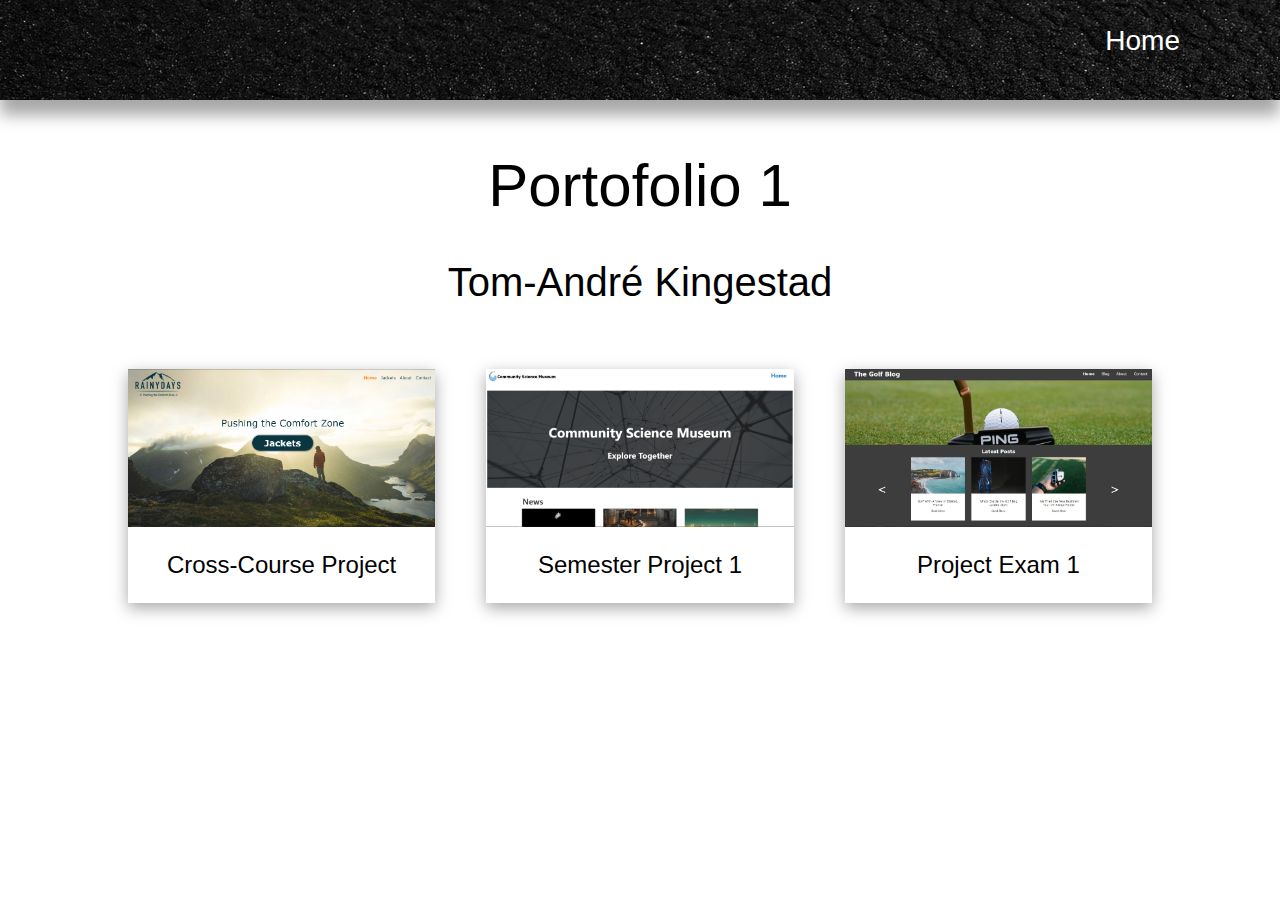
<file: index.html>
<!DOCTYPE html>
<html lang="en">
  <head>
    <meta charset="UTF-8" />
    <meta http-equiv="X-UA-Compatible" content="IE=edge" />
    <meta name="viewport" content="width=device-width, initial-scale=1.0" />
    <title>Portofolio 1 Tom-André Kingestad</title>
    <link rel="stylesheet" href="Styles/index.css" />
  </head>
  <body>
    <main>
      <header>
        <a href="index.html" class="home">Home</a>
      </header>
      <h1>Portofolio 1</h1>
      <h2>Tom-André Kingestad</h2>
      <div class="pageGrid">
        <div class="webPage">
          <a href="rainydays.html"
            ><img
              src="Images/rainydays.jpg"
              alt="screenshot of RainyDays web page"
            />
            <p>Cross-Course Project</p>
          </a>
        </div>
        <div class="webPage">
          <a href="museum.html"
            ><img
              src="Images/museum.jpg"
              alt="screenshot of RainyDays web page"
            />
            <p>Semester Project 1</p></a
          >
        </div>
        <div class="webPage">
          <a href="golfBlog.html"
            ><img
              src="Images/golf-blog.jpg"
              alt="screenshot of RainyDays web page"
            />
            <p>Project Exam 1</p>
          </a>
        </div>
      </div>
    </main>
  </body>
</html>
</file>
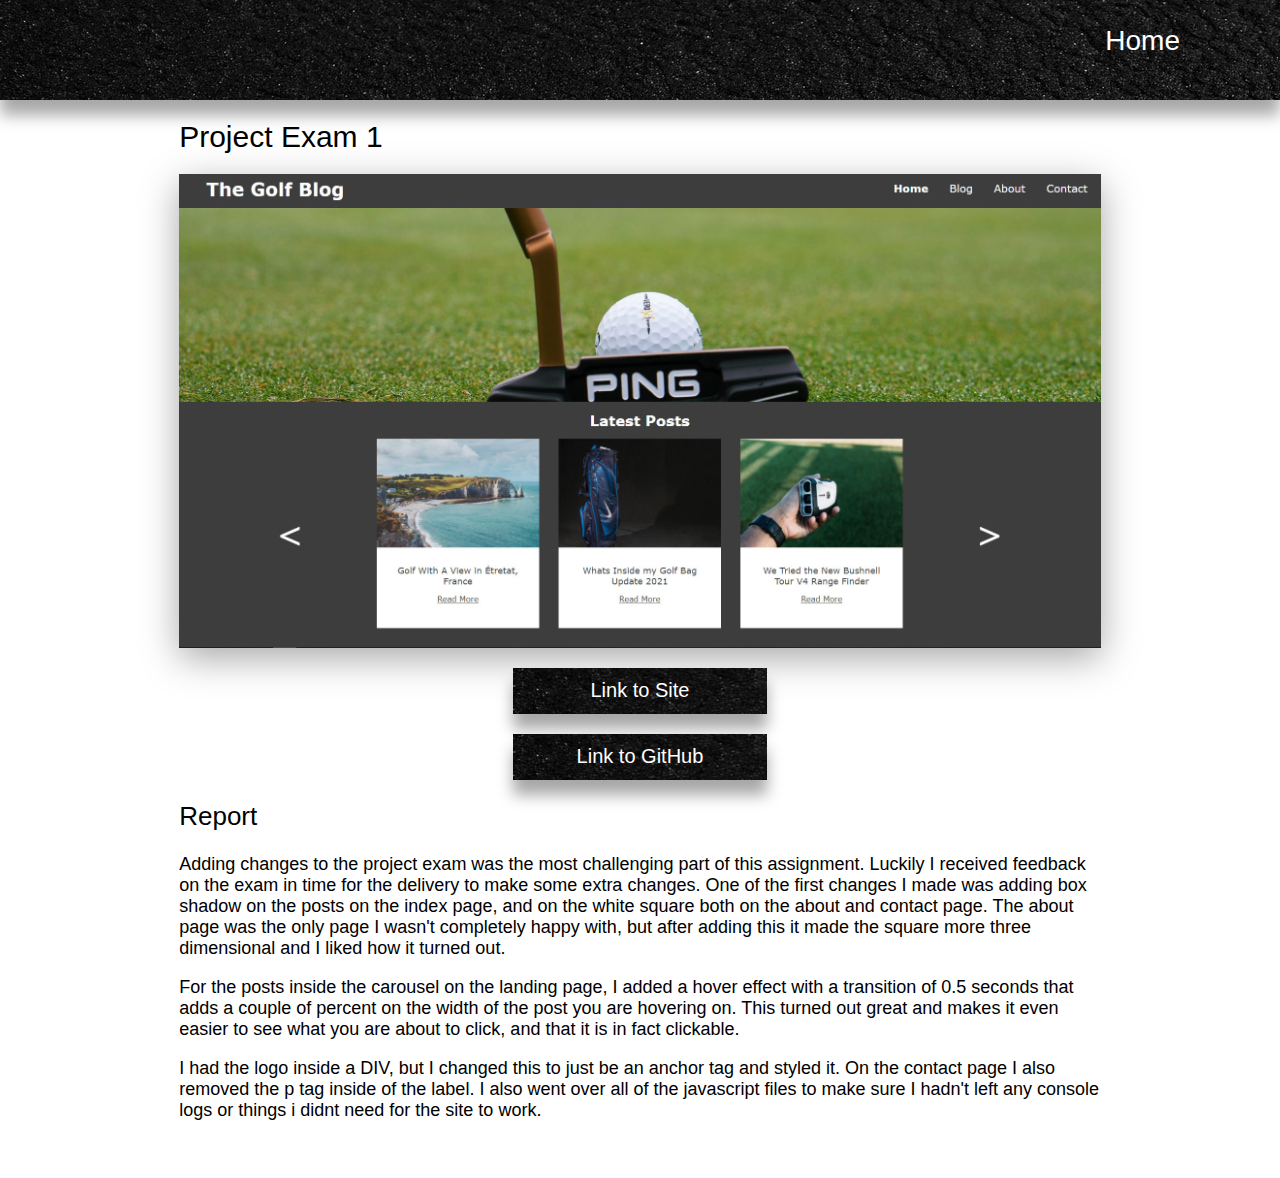
<file: golfBlog.html>
<!DOCTYPE html>
<html lang="en">
  <head>
    <meta charset="UTF-8" />
    <meta http-equiv="X-UA-Compatible" content="IE=edge" />
    <meta name="viewport" content="width=device-width, initial-scale=1.0" />
    <title>Project Exam 1</title>
    <link rel="stylesheet" href="Styles/page.css" />
  </head>
  <body>
    <header>
      <a href="index.html" class="home">Home</a>
    </header>
    <main>
      <h1>Project Exam 1</h1>
      <img src="Images/golf-blog.jpg" alt="" />
      <a href="https://golfblogv2-tomandre-kingestad.netlify.app/"
        ><p>Link to Site</p></a
      >
      <a href="https://github.com/TomAnKing/golf-blogV2"
        ><p>Link to GitHub</p></a
      >
      <h2>Report</h2>
      <div class="report">
        <p>
          Adding changes to the project exam was the most challenging part of
          this assignment. Luckily I received feedback on the exam in time for
          the delivery to make some extra changes. One of the first changes I
          made was adding box shadow on the posts on the index page, and on the
          white square both on the about and contact page. The about page was
          the only page I wasn't completely happy with, but after adding this it
          made the square more three dimensional and I liked how it turned out.
        </p>
        <p>
          For the posts inside the carousel on the landing page, I added a hover
          effect with a transition of 0.5 seconds that adds a couple of percent
          on the width of the post you are hovering on. This turned out great
          and makes it even easier to see what you are about to click, and that
          it is in fact clickable.
        </p>
        <p>
          I had the logo inside a DIV, but I changed this to just be an anchor
          tag and styled it. On the contact page I also removed the p tag inside
          of the label. I also went over all of the javascript files to make
          sure I hadn't left any console logs or things i didnt need for the
          site to work.
        </p>
      </div>
    </main>
  </body>
</html>
</file>
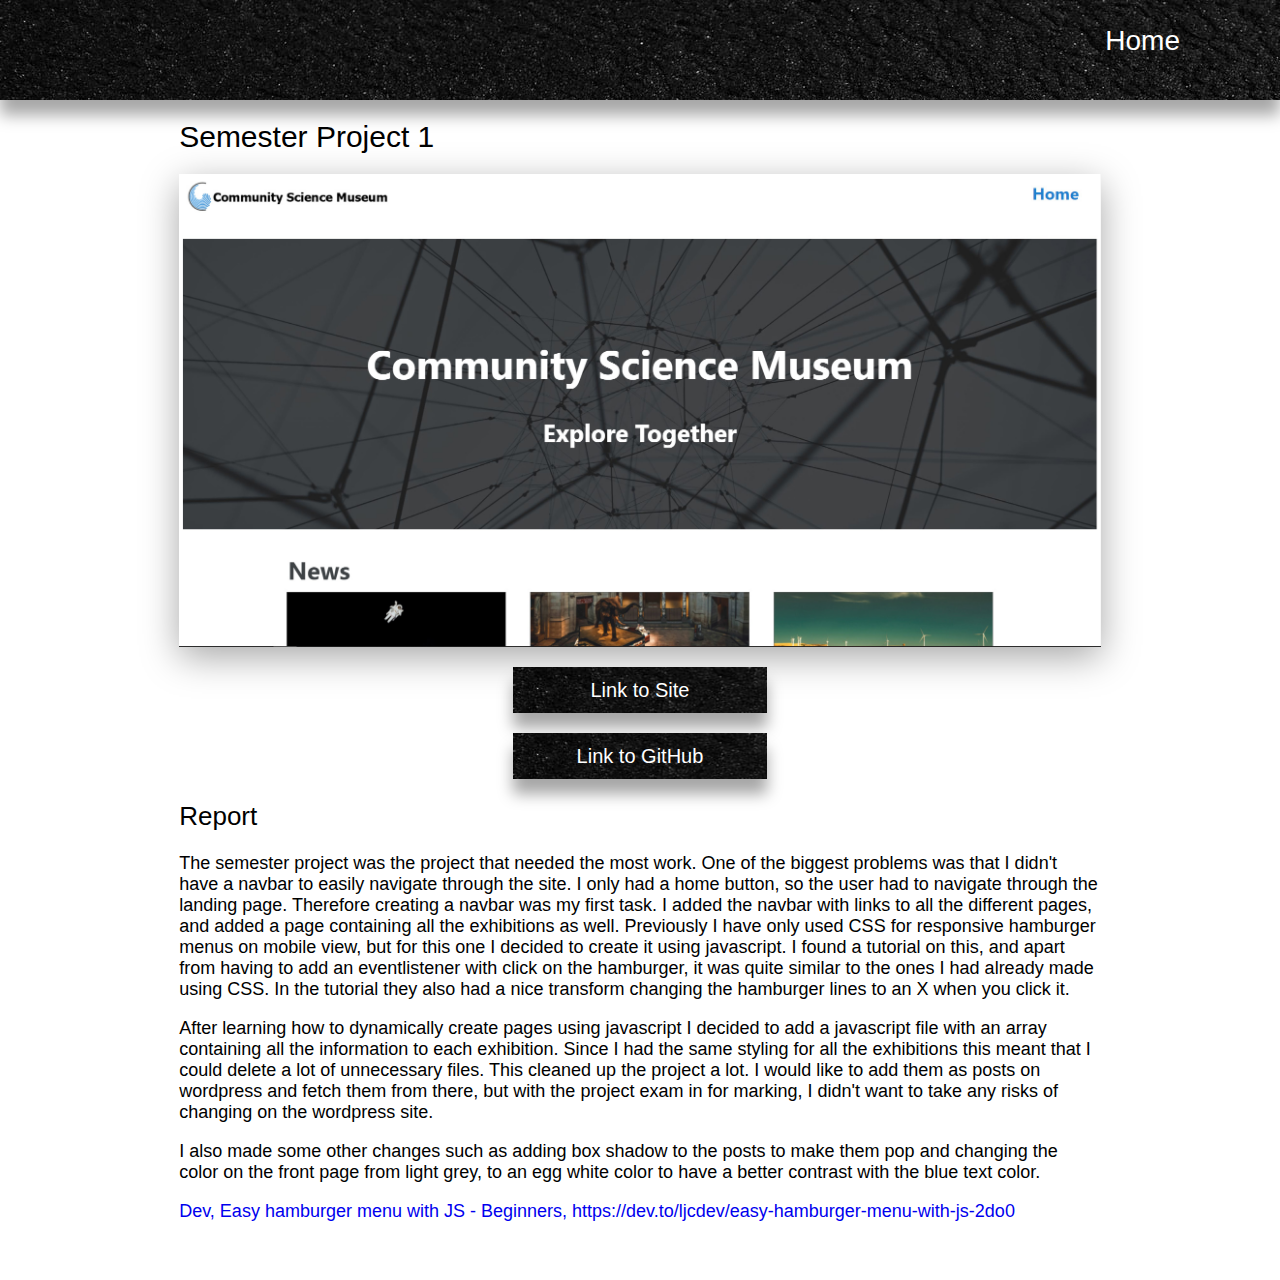
<file: museum.html>
<!DOCTYPE html>
<html lang="en">
  <head>
    <meta charset="UTF-8" />
    <meta http-equiv="X-UA-Compatible" content="IE=edge" />
    <meta name="viewport" content="width=device-width, initial-scale=1.0" />
    <title>Semester Project 1</title>
    <link rel="stylesheet" href="Styles/page.css" />
  </head>
  <body>
    <header><a href="index.html" class="home">Home</a></header>
    <main>
      <h1>Semester Project 1</h1>
      <img src="Images/museum.jpg" alt="" />
      <a
        href="https://community-science-museum-tomanking.netlify.app/index.html"
        ><p>Link to Site</p></a
      >
      <a href="https://github.com/TomAnKing/Community-Science-Museum"
        ><p>Link to GitHub</p></a
      >
      <h2>Report</h2>
      <div class="report">
        <p>
          The semester project was the project that needed the most work. One of
          the biggest problems was that I didn't have a navbar to easily
          navigate through the site. I only had a home button, so the user had
          to navigate through the landing page. Therefore creating a navbar was
          my first task. I added the navbar with links to all the different
          pages, and added a page containing all the exhibitions as well.
          Previously I have only used CSS for responsive hamburger menus on
          mobile view, but for this one I decided to create it using javascript.
          I found a tutorial on this, and apart from having to add an
          eventlistener with click on the hamburger, it was quite similar to the
          ones I had already made using CSS. In the tutorial they also had a
          nice transform changing the hamburger lines to an X when you click it.
        </p>
        <p>
          After learning how to dynamically create pages using javascript I
          decided to add a javascript file with an array containing all the
          information to each exhibition. Since I had the same styling for all
          the exhibitions this meant that I could delete a lot of unnecessary
          files. This cleaned up the project a lot. I would like to add them as
          posts on wordpress and fetch them from there, but with the project
          exam in for marking, I didn't want to take any risks of changing on
          the wordpress site.
        </p>
        <p>
          I also made some other changes such as adding box shadow to the posts
          to make them pop and changing the color on the front page from light
          grey, to an egg white color to have a better contrast with the blue
          text color.
        </p>
        <a href="https://dev.to/ljcdev/easy-hamburger-menu-with-js-2do0"
          >Dev, Easy hamburger menu with JS - Beginners,
          https://dev.to/ljcdev/easy-hamburger-menu-with-js-2do0</a
        >
      </div>
    </main>
  </body>
</html>
</file>
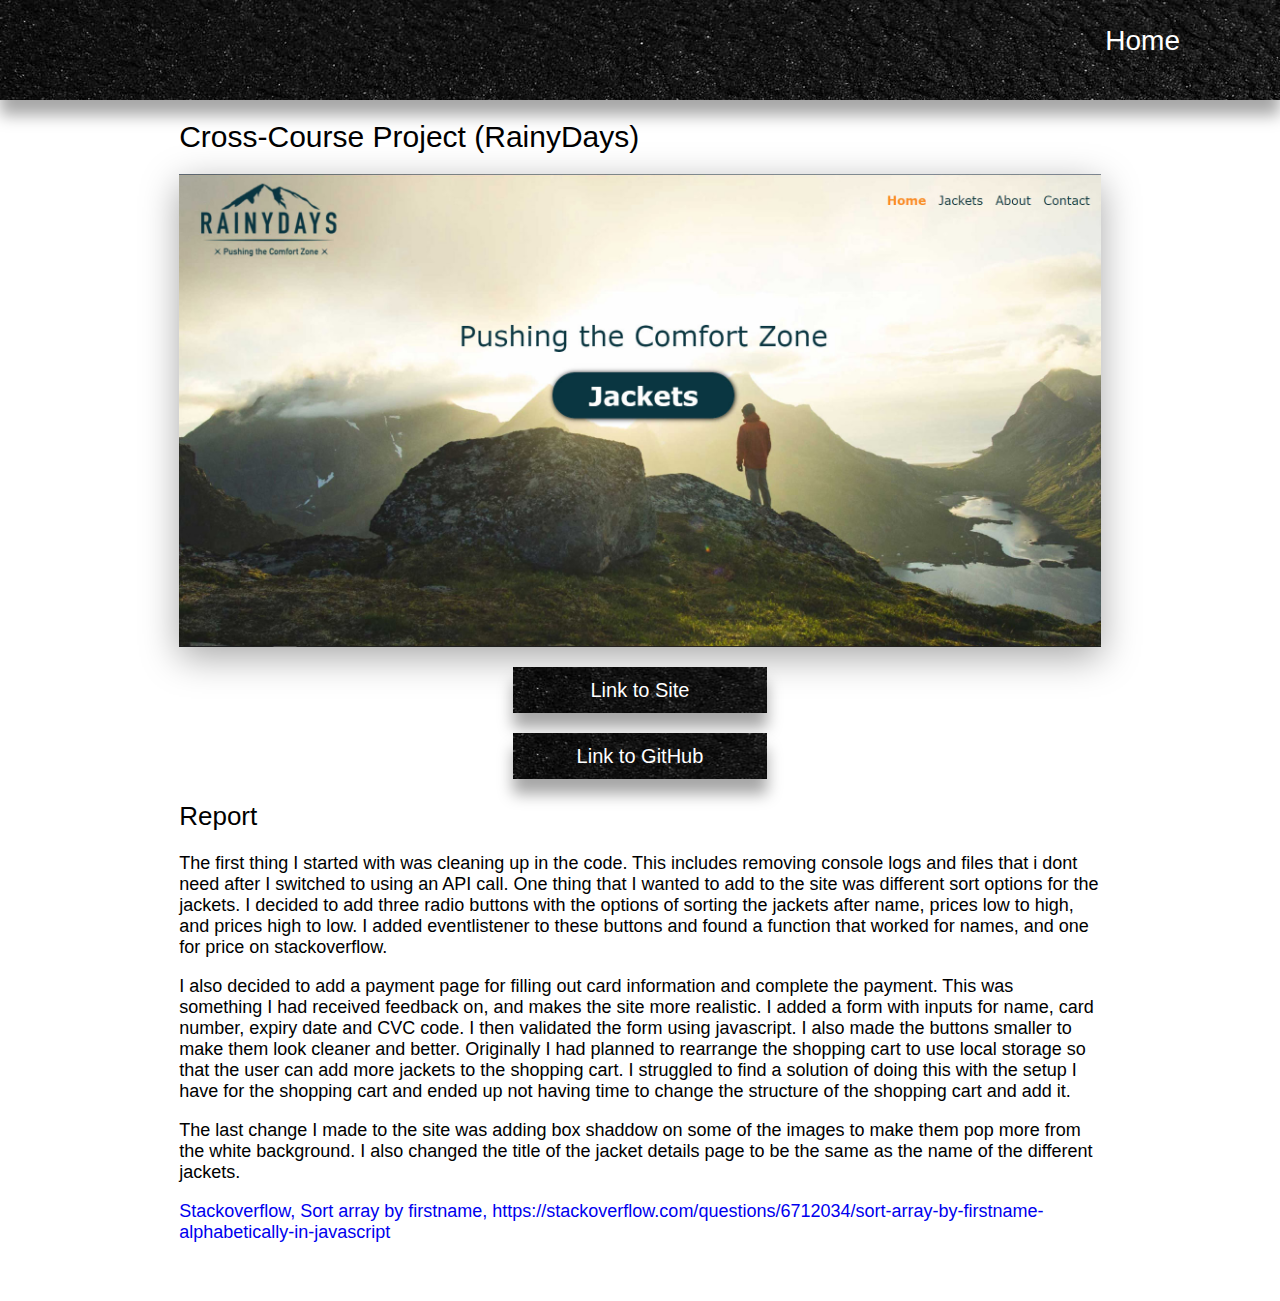
<file: rainydays.html>
<!DOCTYPE html>
<html lang="en">
  <head>
    <meta charset="UTF-8" />
    <meta http-equiv="X-UA-Compatible" content="IE=edge" />
    <meta name="viewport" content="width=device-width, initial-scale=1.0" />
    <title>Cross-Course Project</title>
    <link rel="stylesheet" href="Styles/page.css" />
  </head>
  <body>
    <header><a href="index.html" class="home">Home</a></header>
    <main>
      <h1>Cross-Course Project (RainyDays)</h1>
      <img src="Images/rainydays.jpg" alt="" />
      <a href="https://rainydays-tomanking.netlify.app/"><p>Link to Site</p></a>
      <a href="https://github.com/TomAnKing/RAINYDAYS"><p>Link to GitHub</p></a>
      <h2>Report</h2>
      <div class="report">
        <p>
          The first thing I started with was cleaning up in the code. This
          includes removing console logs and files that i dont need after I
          switched to using an API call. One thing that I wanted to add to the
          site was different sort options for the jackets. I decided to add
          three radio buttons with the options of sorting the jackets after
          name, prices low to high, and prices high to low. I added
          eventlistener to these buttons and found a function that worked for
          names, and one for price on stackoverflow.
        </p>
        <p>
          I also decided to add a payment page for filling out card information
          and complete the payment. This was something I had received feedback
          on, and makes the site more realistic. I added a form with inputs for
          name, card number, expiry date and CVC code. I then validated the form
          using javascript. I also made the buttons smaller to make them look
          cleaner and better. Originally I had planned to rearrange the shopping
          cart to use local storage so that the user can add more jackets to the
          shopping cart. I struggled to find a solution of doing this with the
          setup I have for the shopping cart and ended up not having time to
          change the structure of the shopping cart and add it.
        </p>
        <p>
          The last change I made to the site was adding box shaddow on some of
          the images to make them pop more from the white background. I also
          changed the title of the jacket details page to be the same as the
          name of the different jackets.
        </p>
        <p>
          <a
            href="https://stackoverflow.com/questions/6712034/sort-array-by-firstname-alphabetically-in-javascript"
            >Stackoverflow, Sort array by firstname,
            https://stackoverflow.com/questions/6712034/sort-array-by-firstname-alphabetically-in-javascript</a
          >
        </p>
      </div>
    </main>
  </body>
</html>
</file>
<file: Styles/index.css>
body {
  font-family: Verdana, Geneva, Tahoma, sans-serif;
  width: 100%;
  margin: 0;
}

header {
  position: relative;
  height: 60px;
  background-image: url("/Images/header2.jpg");
  box-shadow: rgba(0, 0, 0, 0.35) 0px 15px 15px;
}

h1 {
  font-size: 28px;
  text-align: center;
  margin-top: 4%;
  color: black;
  font-weight: normal;
}

h2 {
  font-size: 20px;
  text-align: center;
  font-weight: normal;
  color: black;
}

.home {
  color: #fff;
  font-size: 18px;
  right: 0;
  top: 0;
  position: absolute;
  margin-top: 15px;
  margin-right: 40px;
}

.pageGrid {
  display: grid;
  grid-template-columns: 1fr;
  margin-top: 5%;
  width: 80%;
  margin-left: 10%;
  grid-row-gap: 2%;
}

.webPage {
  background-color: #fff;
  box-shadow: rgba(0, 0, 0, 0.35) 0px 5px 15px;
  height: 100%;
}

img {
  width: 100%;
  height: auto;
  margin-left: auto;
  margin-right: auto;
  display: block;
}

p {
  text-align: center;
  color: black;
}

a {
  text-decoration: none;
}

@media screen and (min-width: 768px) {
  header {
    height: 100px;
    width: 100%;
  }

  h1 {
    font-size: 60px;
  }

  h2 {
    font-size: 40px;
  }

  .webPage {
    transition: 0.5s;
    width: 95%;
    box-shadow: rgba(0, 0, 0, 0.35) 0px 5px 15px;
  }

  .webPage:hover {
    width: 100%;
  }

  .home {
    font-size: 28px;
    margin-top: 25px;
    margin-right: 100px;
  }

  .pageGrid {
    display: flex;
    max-width: 1500px;
    grid-column-gap: 5%;
    position: relative;
    margin-left: auto;
    margin-right: auto;
  }

  p {
    font-size: 24px;
  }
}
</file>
<file: Styles/page.css>
body {
  font-family: Verdana, Geneva, Tahoma, sans-serif;
  width: 100%;
  margin: 0;
}

header {
  position: relative;
  height: 60px;
  background-image: url("/Images/header2.jpg");
  box-shadow: rgba(0, 0, 0, 0.35) 0px 15px 15px;
}

main {
  background-color: #fff;
  width: 90%;
  margin: auto;
}

img {
  width: 80%;
  height: auto;
  display: block;
  margin: auto;
  box-shadow: rgba(0, 0, 0, 0.35) 0px 10px 35px;
}

.home {
  color: #fff;
  font-size: 18px;
  right: 0;
  top: 0;
  position: absolute;
  margin-top: 15px;
  margin-right: 40px;
}

h1 {
  font-size: 20px;
  margin-left: 10%;
  width: 80%;
  font-weight: normal;
}

h2 {
  font-size: 18px;
  font-weight: normal;
  margin-left: 10%;
}

.report {
  width: 80%;
  margin-left: 10%;
  font-size: 12px;
  margin-bottom: 5%;
}

a p {
  font-size: 20px;
  width: 50%;
  padding: 2%;
  background-image: url("/Images/header2.jpg");
  box-shadow: rgba(0, 0, 0, 0.35) 0px 15px 15px;
  color: #fff;
  text-align: center;
  margin-left: 23%;
}

a {
  text-decoration: none;
}

@media screen and (min-width: 768px) {
  h1 {
    font-size: 30px;
    width: 60%;
    margin-left: 10%;
  }

  main {
    max-width: 1300px;
  }

  header {
    height: 100px;
    width: 100%;
  }

  h2 {
    font-size: 26px;
    margin-left: 10%;
  }

  .home {
    font-size: 28px;
    margin-top: 25px;
    margin-right: 100px;
  }

  img {
    width: 80%;
  }

  a p {
    width: 20%;
    padding: 1%;
    margin-left: 39%;
  }

  .report {
    font-size: 18px;
  }
}
</file>
